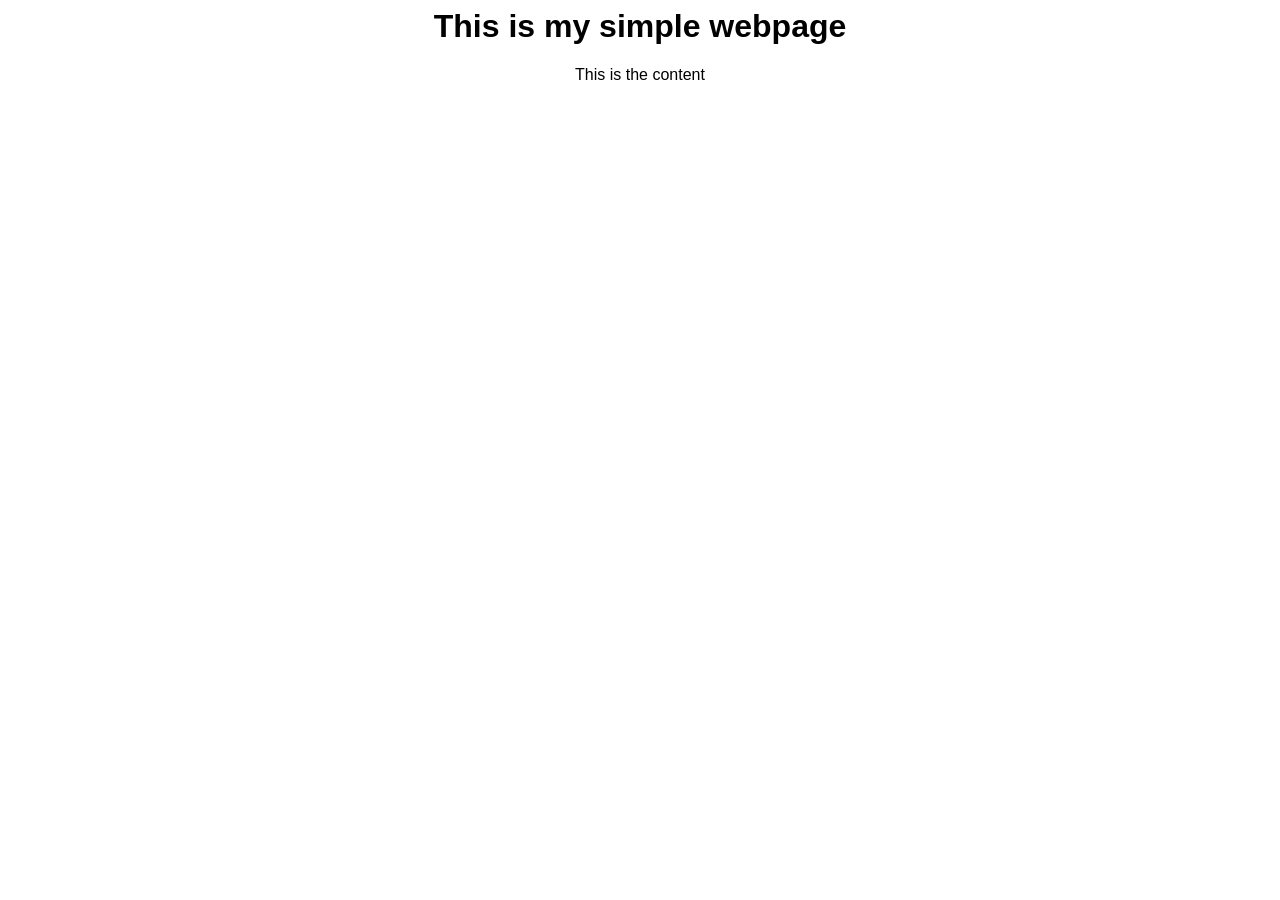
<file: index.html>
<html>
	<head>
		<link rel="stylesheet" href="style.css">
	</head>
	<body>
		<h1 id="title">This is my simple webpage</h1>
		<div class="content clickable"> Click Here!
		</div>
		<script src="app.js"></script>
	</body>
</html>
</file>
<file: style.css>
body {
	font-family: Calibri, "Segoe UI", Arial, sans-serif;
}
h1 {
	text-align: center;
}
.content {
	margin: 0 auto;
	width: 800px;
	text-align: center;
}
.clickable {
	cursor:hand;
}
</file>
